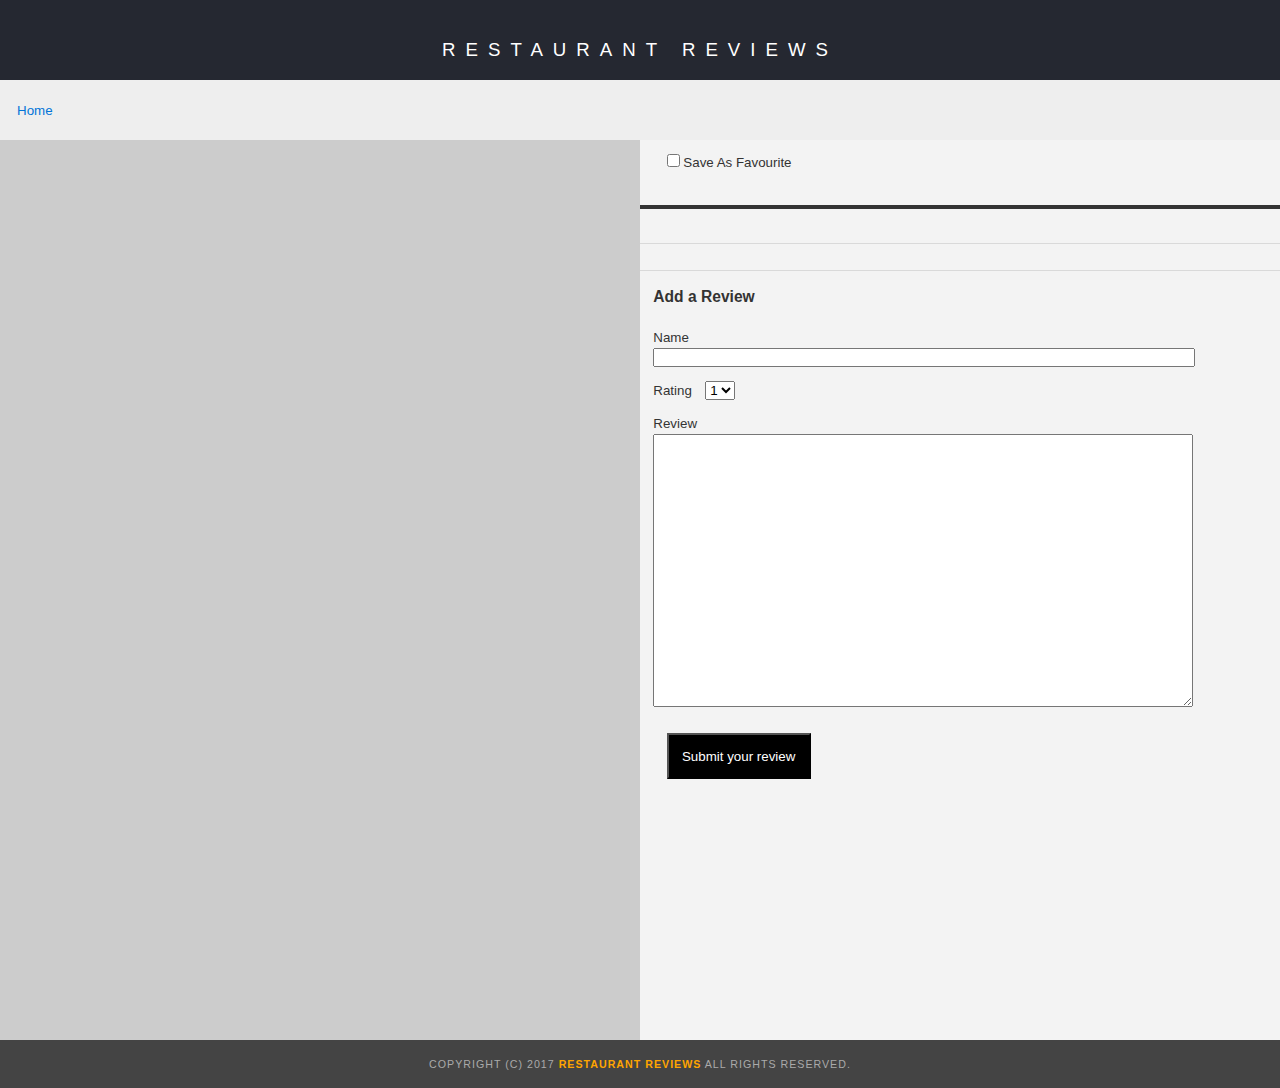
<file: restaurant.html>
<!DOCTYPE html>
<html lang="en">

<head>
  <meta charset="utf-8">
  <meta name="theme-color" content="#FFFFFF">
  <link rel="manifest" href="/manifest.json">
  <meta name="viewport" content="width=device-width, initial-scale=1.0">
  <!-- Normalize.css for better cross-browser consistency -->
  <link rel="stylesheet" src="//normalize-css.googlecode.com/svn/trunk/normalize.css" />
  <!-- Main CSS file -->
  <link rel="stylesheet" href="css/styles.css" type="text/css">
  <link rel="stylesheet" href="https://unpkg.com/leaflet@1.3.1/dist/leaflet.css" integrity="sha512-Rksm5RenBEKSKFjgI3a41vrjkw4EVPlJ3+OiI65vTjIdo9brlAacEuKOiQ5OFh7cOI1bkDwLqdLw3Zg0cRJAAQ==" crossorigin=""/>
  <title>Restaurant Info</title>
</head>

<body>
  <!-- Beginning header -->
  <header>
    <!-- Beginning nav -->
    <nav>
      <h1><a href="/">Restaurant Reviews</a></h1>
    </nav>
    <!-- Beginning breadcrumb -->
    <ul id="breadcrumb" aria-label="breadcrumb">
      <li><a href="/">Home</a></li>
    </ul>
    <!-- End breadcrumb -->
    <!-- End nav -->
  </header>
  <!-- End header -->

  <!-- Beginning main -->
  <main id="maincontent">
    <!-- Beginning map -->
    <section id="map-container">
      <div id="map" alt="Maps" aria-label="Maps"></div>
    </section>
    <!-- End map -->
    <!-- Beginning restaurant -->
    <div id="sidecontent">
      <section id="restaurant-container">
      <h2 id="restaurant-name"></h2>
      <input type="checkbox" id="favourite" name="favourite">
        <label for="favourite">Save As Favourite</label>
      <img id="restaurant-img">
      <p id="restaurant-cuisine"></p>
      <p id="restaurant-address"></p>
      <table id="restaurant-hours"></table>
    </section>
    <!-- end restaurant -->
    <!-- Beginning reviews -->
    <section id="reviews-container">
      <ul id="reviews-list"></ul>
    </section>
    <section id="form-container">
      <h3>Add a Review</h3>
      <form id="review-form" action="" onsubmit="submitReview(event)">
        <label for="review-form-name">Name</label><input type="text" id="review-form-name" name="review-form-name" form="review-form" required>
        <label for="review-form-rating">Rating</label><select name="review-form-rating" id="review-form-rating" form="review-form" required>
          <option value="1">1</option>
          <option value="1">2</option>
          <option value="1">3</option>
          <option value="1">4</option>
          <option value="1">5</option>
        </select>
        <label for="review-form-text" style="display:block;margin-top:1em;">Review</label><textarea name="review-form-text" id="review-form-text" form="review-form" required></textarea>
        <button id="review-add-button" value="review-add-button" name="review-add-button" form="review-form" type="submit">Submit your review</button>
        <!--<button id="review-add-button" value="review-add-button" name="review-add-button" form="review-form" onclick="submitReview()">Submit your review</button>-->
      </form>
    </section>
  </div>
    <!-- End reviews -->
  </main>
  <!-- End main -->

  <!-- Beginning footer -->
  <footer id="footer">
    Copyright (c) 2017 <a href="/"><strong>Restaurant Reviews</strong></a> All Rights Reserved.
  </footer>
  <!-- End footer -->

  <!-- Beginning scripts -->
  <script src="https://unpkg.com/leaflet@1.3.1/dist/leaflet.js" integrity="sha512-/Nsx9X4HebavoBvEBuyp3I7od5tA0UzAxs+j83KgC8PU0kgB4XiK4Lfe4y4cgBtaRJQEIFCW+oC506aPT2L1zw==" crossorigin=""></script>
  <!-- Database helpers -->
  <script type="text/javascript" src="js/idb.js"></script>
  <script type="text/javascript" src="js/dbhelper.js"></script>
  <!-- Main javascript file -->
  <script type="text/javascript" src="js/restaurant_info.js"></script>
  <!-- Google Maps -->
  <!--<script async defer src="https://maps.googleapis.com/maps/api/js?libraries=places&callback=initMap"></script>-->
  <!-- End scripts -->

  <script>
  if ('serviceWorker' in navigator) {
    window.addEventListener('load', function() {
      navigator.serviceWorker.register('/sw.js').then(function(registration) {
        // Registration was successful
        console.log('ServiceWorker registration successful with scope: ', registration.scope);
      }, function(err) {
        // registration failed :(
        console.log('ServiceWorker registration failed: ', err);
      });
    });
  }
</script>


</body>

</html>
</file>
<file: css/styles.css>
@charset "utf-8";
/* CSS Document */

body,td,th,p{
	font-family: Arial, Helvetica, sans-serif;
	font-size: 10pt;
	color: #333;
	line-height: 1.5;
}
body {
	background-color: #fdfdfd;
	margin: 0;
	position:relative;
}
ul, li {
	font-family: Arial, Helvetica, sans-serif;
	font-size: 10pt;
	color: #333;
}
a {
	color: orange;
	text-decoration: none;
}
a:hover, a:focus {
	color: #3397db;
	text-decoration: none;
}
a img{
	border: none 0px #fff;
}
h1, h2, h3, h4, h5, h6 {
  font-family: Arial, Helvetica, sans-serif;
  margin: 0 0 20px;
}
article, aside, canvas, details, figcaption, figure, footer, header, hgroup, menu, nav, section {
	display: block;
}

#maincontent {
  background-color: #f3f3f3;
  min-height: 100%;
}

#sidecontent {
	width: 100%;
	min-height: 100%;
}

#footer {
  background-color: #444;
  color: #aaa;
  font-size: 8pt;
  letter-spacing: 1px;
  padding: 1.5em 0;
  text-align: center;
  text-transform: uppercase;
	width: 100%;
}

/* ====================== Navigation ====================== */
nav {
  width: 100%;
  height: 80px;
  background-color: #252831;
  text-align:center;
}
nav h1 {
  /*margin: auto;*/
	padding: 1em 0;
}
nav h1 a {
  color: #fff;
  font-size: 14pt;
  font-weight: 200;
  letter-spacing: 10px;
  text-transform: uppercase;
}
#breadcrumb {
    /*padding: 10px 40px 16px;*/
		padding: 1em 0 1em 1em;
    list-style: none;
    background-color: #eee;
    font-size: 17px;
    margin: 0;
    /*width: calc(50% - 80px);*/
		width: calc(100% - 1em);
}

/* Display list items side by side */
#breadcrumb li {
    display: inline;
}

/* Add a slash symbol (/) before/behind each list item */
#breadcrumb li+li:before {
    /*padding: 8px;*/
    color: black;
    content: "/\00a0";
}

/* Add a color to all links inside the list */
#breadcrumb li a {
    color: #0275d8;
    text-decoration: none;
}

/* Add a color on mouse-over */
#breadcrumb li a:hover {
    color: #01447e;
    text-decoration: underline;
}
/* ====================== Map ====================== */
#map {
  /*height: 400px;*/
	height: 100vh;
  width: 100%;
  background-color: #ccc;
}
/* ====================== Restaurant Filtering ====================== */
.filter-options {
  width: 100%;
  /*height: 80px;*/
  background-color: #3397DB;
  align-items: center;
	/*padding: .5em;*/
}
.filter-options h2 {
  color: white;
  font-size: 1rem;
  font-weight: normal;
  line-height: 1;
  margin: 0 20px;
}
.filter-options select {
  background-color: white;
  border: 1px solid #fff;
  font-family: Arial,sans-serif;
  font-size: 11pt;
  height: 35px;
  letter-spacing: 0;
  margin: 10px;
  padding: 0 10px;
  /*width: 200px;*/
}

/* ====================== Restaurant Listing ====================== */
#restaurants-list {
  background-color: #f3f3f3;
  list-style: outside none none;
  margin: 0;
  /*padding: 30px 15px 60px;*/
	padding: 1em;
  text-align: center;
}
#restaurants-list li {
  background-color: #fff;
  border: 2px solid #ccc;
  font-family: Arial,sans-serif;
  margin: 15px;
  min-height: 380px;
  padding: 0 30px 25px;
  text-align: left;
  /*width: 270px;*/
	width: calc(50%-80%);
}
#restaurants-list .restaurant-img {
  background-color: #ccc;
  display: block;
  margin: 0;
  max-width: 100%;
  min-height: 248px;
  min-width: 100%;
}
#restaurants-list li h1 {
  color: #f18200;
  font-family: Arial,sans-serif;
  font-size: 14pt;
  font-weight: 200;
  letter-spacing: 0;
  line-height: 1.3;
  margin: 20px 0 10px;
  text-transform: uppercase;
}
#restaurants-list p {
  margin: 0;
  font-size: 11pt;
}
#restaurants-list li a {
  background-color: orange;
  border-bottom: 3px solid #eee;
  color: #fff;
  display: inline-block;
  font-size: 10pt;
  margin: 15px 0 0;
  padding: 8px 30px 10px;
  text-align: center;
  text-decoration: none;
  text-transform: uppercase;
}

#restaurants-list li a:hover {
	background-color: #000;
}

#restaurants-list button {
	background-color: #000;
	color: #fff;
	padding: 1em;
	margin: 1em 1em 0 0;
}

/* ====================== Restaurant Details ====================== */
.inside header {
  position: fixed;
  top: 0;
  width: 100%;
  z-index: 1000;
}
.inside #map-container {
  background: blue none repeat scroll 0 0;
  height: 87%;
  position: fixed;
  right: 0;
  top: 80px;
  width: 100%;
}
.inside #map {
  background-color: #ccc;
  height: 100%;
  width: 100%;
}
.inside #footer {
  bottom: 0;
  position: absolute;
  width: 50%;
}

#restaurant-name {
  color: #f18200;
  font-family: Arial,sans-serif;
  font-size: 20pt;
  font-weight: 200;
  letter-spacing: 0;
  /*margin: 15px 0 30px;*/
	margin: .5em 0 .5em 1em;
  text-transform: uppercase;
  line-height: 1.1;

}
#restaurant-img {
	width: 90%;
	margin: 1em 0 1em 2em;
}
#restaurant-address {
  font-size: 12pt;
  /*margin: 10px 0px;*/
	margin: 1em 0 1em 2em;
}
#restaurant-cuisine {
  background-color: #333;
  color: #ddd;
  font-size: 12pt;
  font-weight: 300;
  letter-spacing: 10px;
  margin: 0 0 20px;
  padding: 2px 0;
  text-align: center;
  text-transform: uppercase;
	width: 100%;
}
#restaurant-container, #reviews-container {
  border-bottom: 1px solid #d9d9d9;
  /*border-top: 1px solid #fff;*/
  /*padding: 140px 40px 30px;*/
}

#reviews-container, #form-container {
  /*padding: 30px 40px 80px;*/
	padding: 1em;
}

#reviews-container h2 {
  color: #f58500;
  font-size: 24pt;
  font-weight: 300;
  letter-spacing: -1px;
  padding-bottom: 1pt;
}
#reviews-list {
  margin: 0;
  padding: 0;
}
#reviews-list li {
  background-color: #fff;
  border: 2px solid #f3f3f3;
  display: block;
  list-style-type: none;
  /*margin: 0 0 30px;*/
  overflow: hidden;
  /*padding: 0 20px 20px;*/
	padding: 1em;
  position: relative;
  /*width: 90%;*/
}
#reviews-list li p {
  /*margin: 0 0 10px;*/
}
#restaurant-hours td {
  color: #666;
}

#restaurant-hours {
	margin: 0 0 1em 2em;
}

#favourite {
	margin: 0 0 0 2em;
}

#review-add-button {
	background-color: #000;
	color: #fff;
	padding: 1em;
	margin: 1em;
}

#review-form-text {
	display: block;
	width: 40em;
	height: 20em;
	margin: 0 0 1em 0;
}

#review-form-name {
	display: block;
	width: 40em;
	height: 1em;
	margin: 0 0 1em 0;
}

#review-form-rating {
	margin: 0 0 0 1em;
}



@media screen and (min-width: 800px) {

	#maincontent {
		display: flex;
		flex-wrap: wrap;
		width: 100%;
	}

	#map-container {
		width: 50%;
		order: 0;
	}

	#sidecontent {
		width: 50%;
	}

	/*.leaflet-container .leaflet-contr-attribution {
		background: rgba(255,255,255,1);
	}*/


}
</file>
